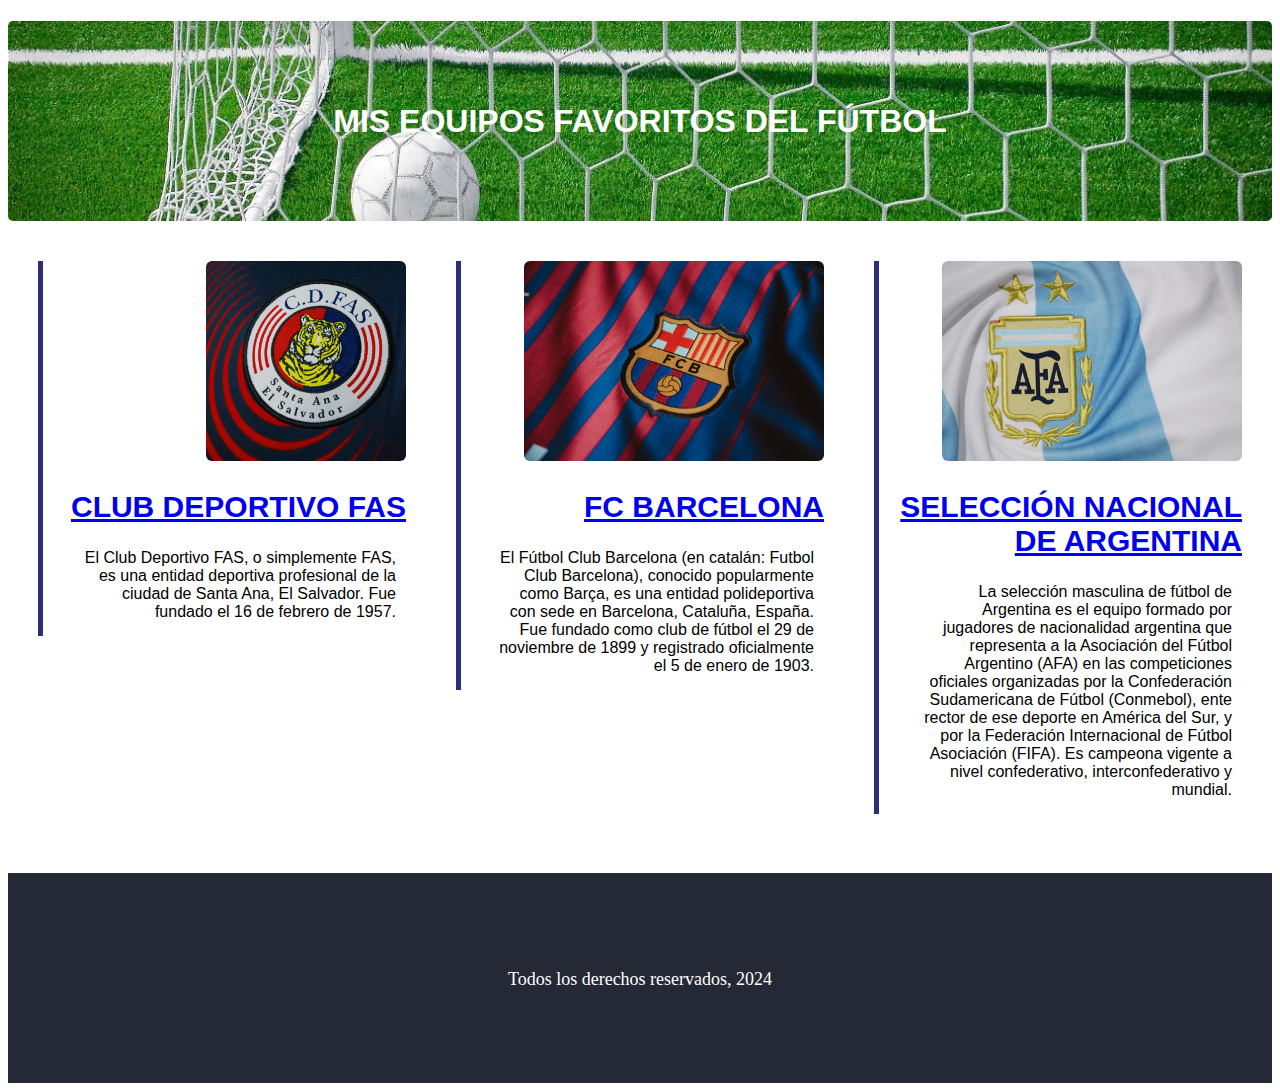
<file: Desafío 1/Index.html>
<!DOCTYPE html>
<html lang="en">
<head>
    <meta charset="UTF-8">
    <meta name="viewport" content="width=device-width, initial-scale=1.0">
    <title>MIS EQUIPOS FAVORITOS</title>
    <link href="css/styles.css" rel="stylesheet">
</head>
<body>
    <header class="hd">
        <h1 class="title-hd">MIS EQUIPOS FAVORITOS DEL FÚTBOL</h1>
    </header>
    <main>
        <div class="frames">
            <div class="frame-main">
                <div class="container">
                    <div class="pic-main">
                        <img src="img/FAS.jpg" height="200px" class="img-tm">
                    </div>
                    <div>
                        <h2 class="title-frm"><a href="art-1.html">CLUB DEPORTIVO FAS</a></h2>
                        <p class="brf-dscrpt">El Club Deportivo FAS, o simplemente FAS, es una 
                            entidad deportiva profesional de la ciudad de 
                            Santa Ana, El Salvador. Fue fundado el 
                            16 de febrero de 1957.</p>
                    </div>
                </div>
            </div>
            <div class="frame-main">
                <div class="container">
                    <div class="pic-main">
                        <img src="img/Barca.jpg" height="200px" class="img-tm">
                    </div>
                    <div>
                        <h2 class="title-frm"><a href="barca.html">FC BARCELONA</a></h2>
                        <p class="brf-dscrpt">El Fútbol Club Barcelona (en catalán: Futbol Club 
                            Barcelona), conocido popularmente como Barça,
                            ​ es una entidad polideportiva con sede en Barcelona,
                            Cataluña, España. Fue fundado como club de fútbol 
                            el 29 de noviembre de 1899 y registrado oficialmente
                            el 5 de enero de 1903.</p>
                    </div>
                </div>
            </div>
            <div class="frame-main">
                <div class="container">
                    <div class="pic-main">
                        <img src="img/AFA.jpg" height="200px" class="img-tm">
                    </div>
                    <div>
                        <h2 class="title-frm"><a href="afa.html">SELECCIÓN NACIONAL DE ARGENTINA</a></h2>
                        <p class="brf-dscrpt">La selección masculina de fútbol de Argentina es el 
                            equipo formado por jugadores de nacionalidad 
                            argentina que representa a la Asociación del Fútbol
                            Argentino (AFA) en las competiciones oficiales 
                            organizadas por la Confederación Sudamericana de 
                            Fútbol (Conmebol), ente rector de ese deporte en 
                            América del Sur, y por la Federación Internacional 
                            de Fútbol Asociación (FIFA). 
                            Es campeona vigente a nivel confederativo, 
                            interconfederativo y mundial.</p>
                    </div>
                </div>
            </div>
        </div>
    </main>
    <footer class="ft">
        <p class="ft-p">Todos los derechos reservados, 2024</p>
    </footer>
</body>
</html>
</file>
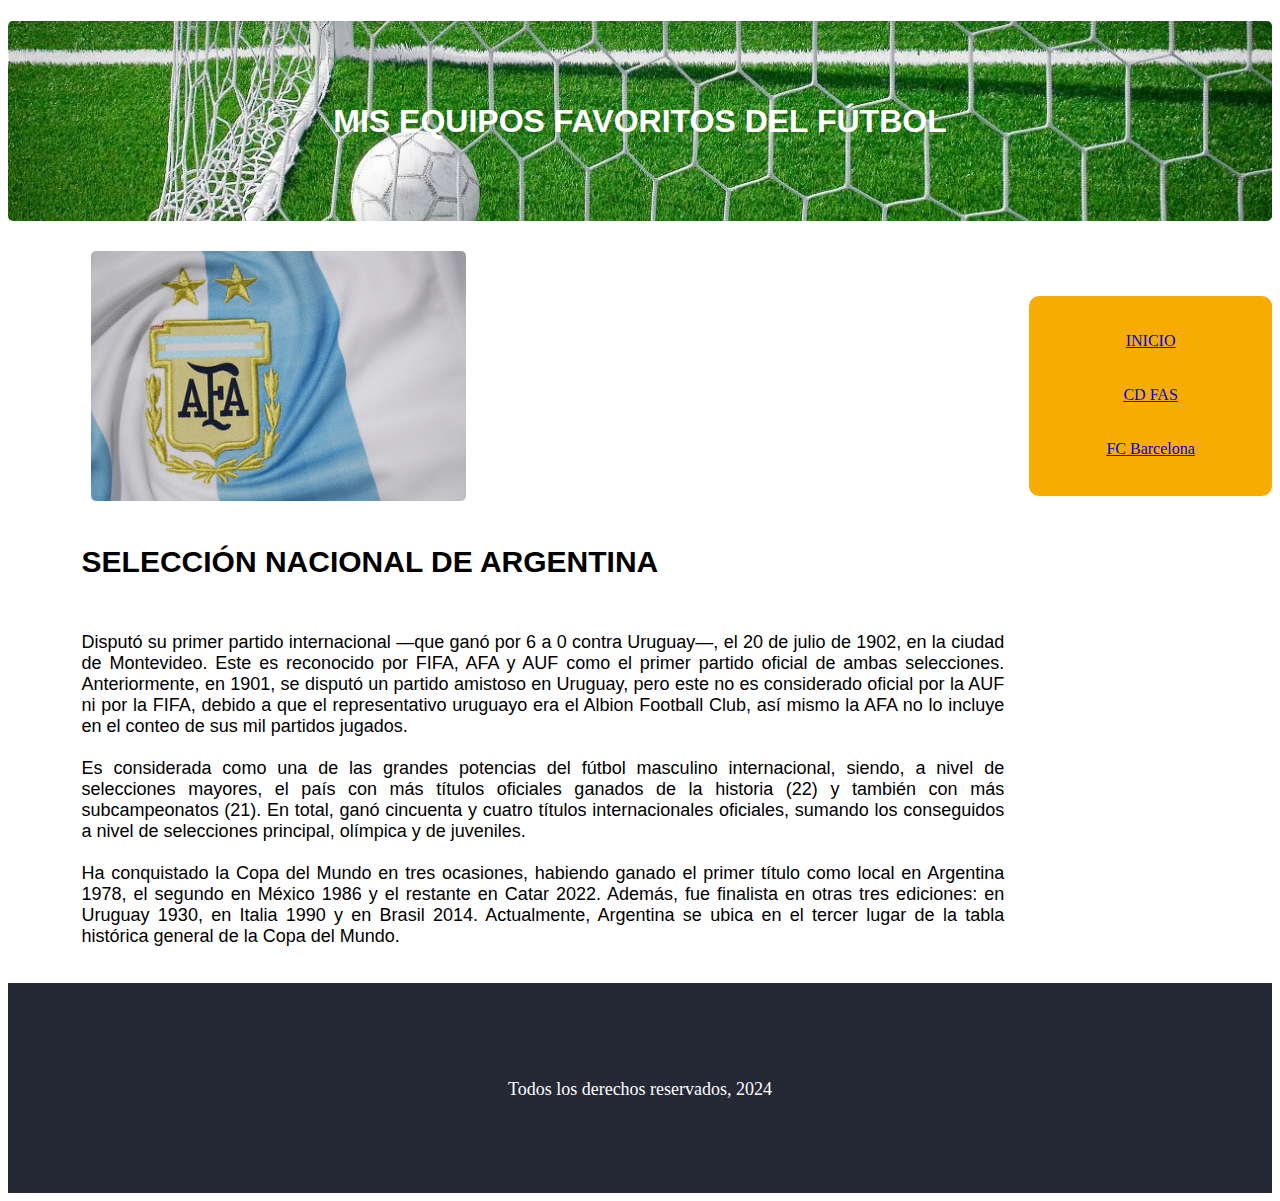
<file: Desafío 1/afa.html>
<!DOCTYPE html>
<html lang="en">
<head>
    <meta charset="UTF-8">
    <meta name="viewport" content="width=device-width, initial-scale=1.0">
    <title>AFA</title>
    <link href="css/styles.css" rel="stylesheet">
</head>
<body>
    <header class="hd">
        <h1 class="title-hd">MIS EQUIPOS FAVORITOS DEL FÚTBOL</h1>
    </header>
    <main>
        <div class="frm-art">
            <div class="art">
                <div class="img-art">
                    <img src="img/AFA.jpg" height="250px" class="img-tm-art">
                </div>
                <div class="title-art">
                    <h2 class="title-artc">SELECCIÓN NACIONAL DE ARGENTINA</h2>
                </div>
                <div class="art-content">
                    <p class="p-art">
                        Disputó su primer partido internacional —que ganó por 6 a 0 contra Uruguay—, el 20 de julio de 1902, en la ciudad de Montevideo. Este es reconocido por FIFA, AFA y AUF como el primer partido oficial de ambas selecciones. Anteriormente, en 1901, se disputó un partido amistoso en Uruguay, pero este no es considerado oficial por la AUF ni por la FIFA, debido a que el representativo uruguayo era el Albion Football Club, así mismo la AFA no lo incluye en el conteo de sus mil partidos jugados.<br> 
                        <br>Es considerada como una de las grandes potencias del fútbol masculino internacional, siendo, a nivel de selecciones mayores, el país con más títulos oficiales ganados de la historia (22) y también con más subcampeonatos (21). En total, ganó cincuenta y cuatro títulos internacionales oficiales, sumando los conseguidos a nivel de selecciones principal, olímpica y de juveniles.<br>
                        <br>Ha conquistado la Copa del Mundo en tres ocasiones, habiendo ganado el primer título como local en Argentina 1978, el segundo en México 1986 y el restante en Catar 2022. Además, fue finalista en otras tres ediciones: en Uruguay 1930, en Italia 1990 y en Brasil 2014. Actualmente, Argentina se ubica en el tercer lugar de la tabla histórica general de la Copa del Mundo.
                    </p>
                </div>
            </div>
            <div class="ref">
                <p class="lnk"><a href="Index.html">INICIO</a></p>
                <p class="lnk"><a href="art-1.html">CD FAS</a></p>
                <P class="lnk"><a href="barca.html">FC Barcelona</a></P>    
            </div>
        </div>
    </main>
    <footer class="ft">
        <p class="ft-p">Todos los derechos reservados, 2024</p>
    </footer>
</body>
</html>
</file>
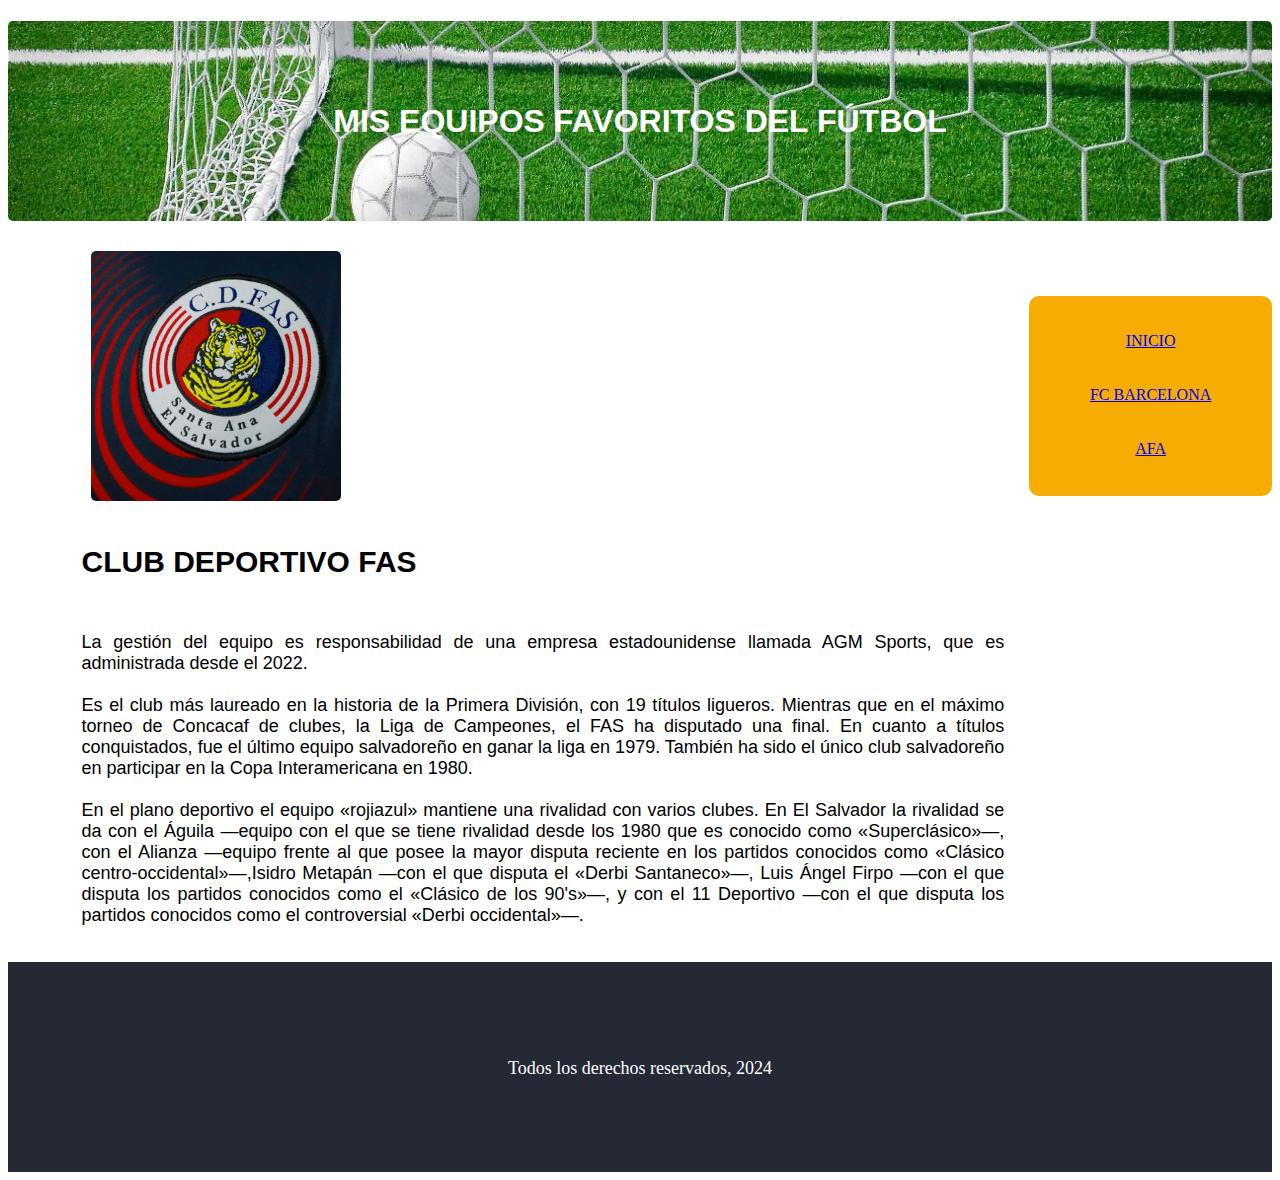
<file: Desafío 1/art-1.html>
<!DOCTYPE html>
<html lang="en">
<head>
    <meta charset="UTF-8">
    <meta name="viewport" content="width=device-width, initial-scale=1.0">
    <title>CD FAS</title>
    <link href="css/styles.css" rel="stylesheet">
</head>
<body>
    <header class="hd">
        <h1 class="title-hd">MIS EQUIPOS FAVORITOS DEL FÚTBOL</h1>
    </header>
    <main>
        <div class="frm-art">
            <div class="art">
                <div class="img-art">
                    <img src="img/FAS.jpg" height="250px" class="img-tm-art">
                </div>
                <div class="title-art">
                    <h2 class="title-artc">CLUB DEPORTIVO FAS</h2>
                </div>
                <div class="art-content">
                    <p class="p-art">
                        La gestión del equipo es responsabilidad de una empresa 
                        estadounidense llamada AGM Sports, que es administrada desde el 
                        2022.<br>
                        <br>Es el club más laureado en la historia de la Primera 
                        División,​ con 19 títulos ligueros. Mientras que en el 
                        máximo torneo de Concacaf de clubes, la Liga de Campeones,
                        el FAS ha disputado una final. En cuanto a títulos conquistados,
                        fue el último equipo salvadoreño en ganar la liga en 1979. 
                        También ha sido el único club salvadoreño en participar en la 
                        Copa Interamericana en 1980.<br>
                        <br>En el plano deportivo el equipo «rojiazul» mantiene
                        una rivalidad con varios clubes. En El Salvador 
                        la rivalidad se da con el Águila —equipo con el que se
                            tiene rivalidad desde los 1980 que es conocido como 
                            «Superclásico»—​, con el Alianza —equipo frente al que 
                            posee la mayor disputa reciente en los partidos 
                            conocidos como «Clásico centro-occidental»—,​ 
                            Isidro Metapán —con el que disputa el «Derbi Santaneco»—,
                            ​ Luis Ángel Firpo —con el que disputa los partidos 
                            conocidos como el «Clásico de los 90's»—, y con el 11 
                            Deportivo —con el que disputa los partidos conocidos como 
                            el controversial «Derbi occidental»—.
                    </p>
                </div>
            </div>
            <div class="ref">
                <p class="lnk"><a href="Index.html">INICIO</a></p>
                <p class="lnk"><a href="barca.html">FC BARCELONA</a></p>
                <P class="lnk"><a href="afa.html">AFA</a></P>    
            </div>
        </div>
    </main>
    <footer class="ft">
        <p class="ft-p">Todos los derechos reservados, 2024</p>
    </footer>
</body>
</html>
</file>
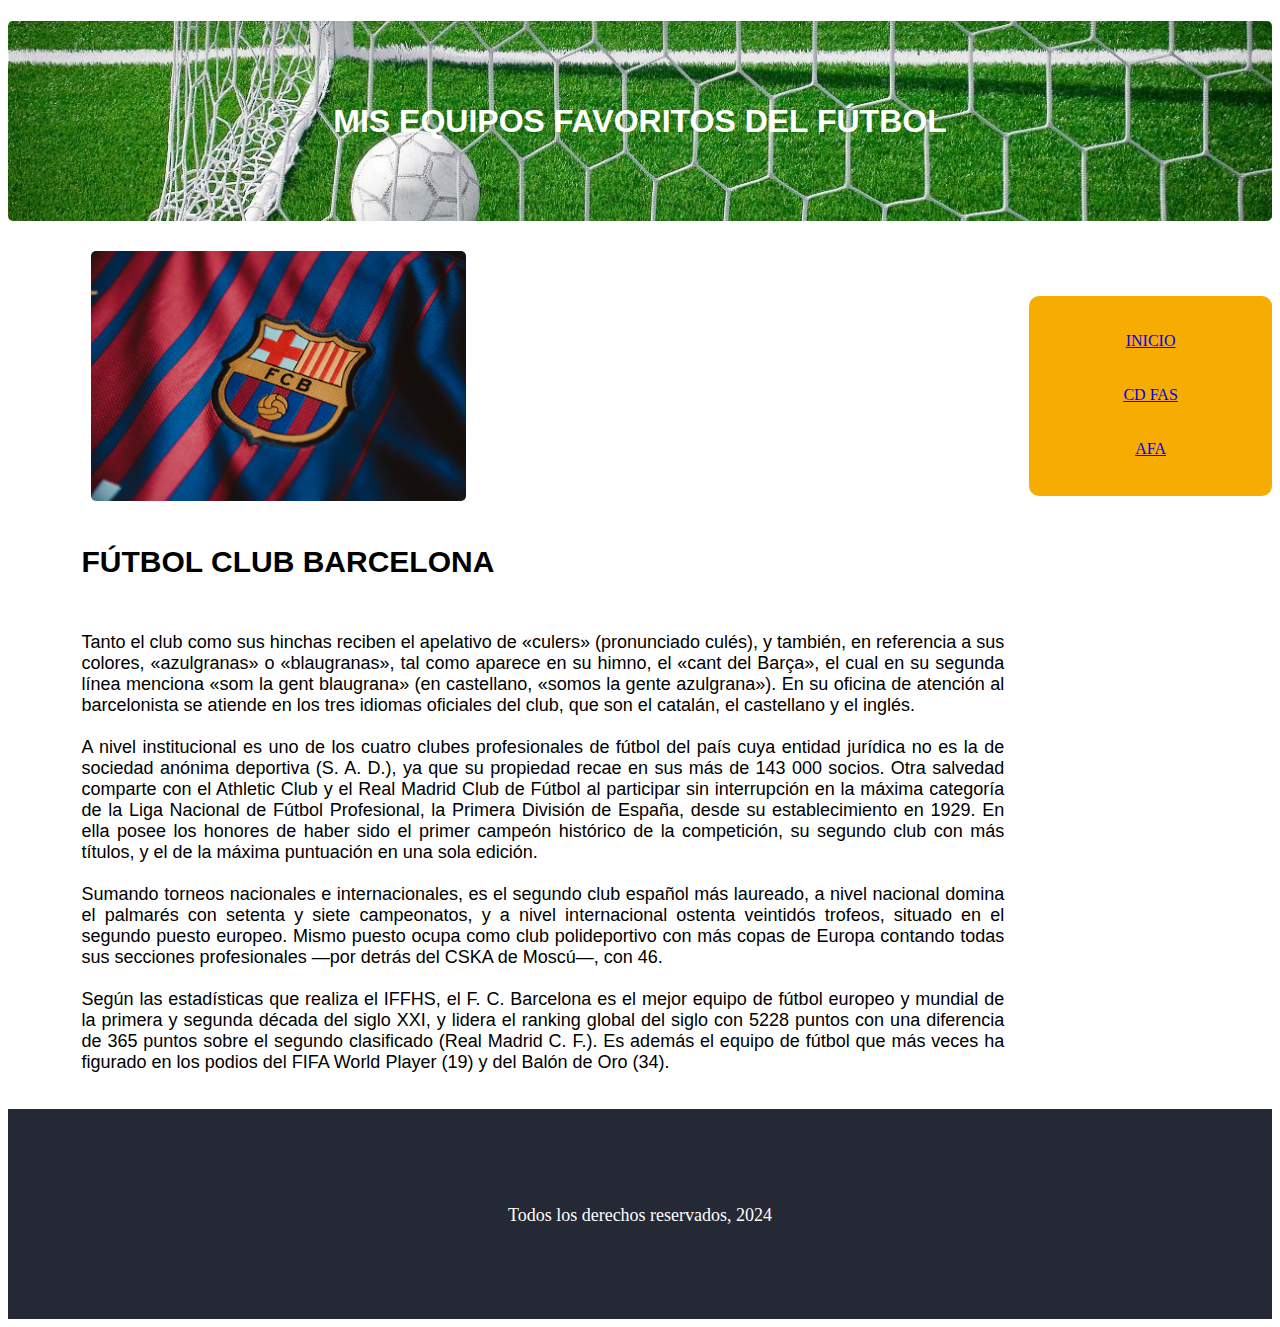
<file: Desafío 1/barca.html>
<!DOCTYPE html>
<html lang="en">
<head>
    <meta charset="UTF-8">
    <meta name="viewport" content="width=device-width, initial-scale=1.0">
    <title>FC Barcelona</title>
    <link href="css/styles.css" rel="stylesheet">
</head>
<body>
    <header class="hd">
        <h1 class="title-hd">MIS EQUIPOS FAVORITOS DEL FÚTBOL</h1>
    </header>
    <main>
        <div class="frm-art">
            <div class="art">
                <div class="img-art">
                    <img src="img/Barca.jpg" height="250px" class="img-tm-art">
                </div>
                <div class="title-art">
                    <h2 class="title-artc">FÚTBOL CLUB BARCELONA</h2>
                </div>
                <div class="art-content">
                    <p class="p-art">
                        Tanto el club como sus hinchas reciben el apelativo de «culers» (pronunciado culés), y también, en referencia a sus colores, «azulgranas» o «blaugranas», tal como aparece en su himno, el «cant del Barça», el cual en su segunda línea menciona «som la gent blaugrana» (en castellano, «somos la gente azulgrana»). En su oficina de atención al barcelonista se atiende en los tres idiomas oficiales del club, que son el catalán, el castellano y el inglés. <br>
                        <br>A nivel institucional es uno de los cuatro clubes profesionales de fútbol del país cuya entidad jurídica no es la de sociedad anónima deportiva (S. A. D.), ya que su propiedad recae en sus más de 143 000 socios. Otra salvedad comparte con el Athletic Club y el Real Madrid Club de Fútbol al participar sin interrupción en la máxima categoría de la Liga Nacional de Fútbol Profesional, la Primera División de España, desde su establecimiento en 1929. En ella posee los honores de haber sido el primer campeón histórico de la competición, su segundo club con más títulos, y el de la máxima puntuación en una sola edición. <br>
                        <br>Sumando torneos nacionales e internacionales, es el segundo club español más laureado, a nivel nacional domina el palmarés con setenta y siete campeonatos, y a nivel internacional ostenta veintidós trofeos, situado en el segundo puesto europeo. Mismo puesto ocupa como club polideportivo con más copas de Europa contando todas sus secciones profesionales —por detrás del CSKA de Moscú—, con 46. <br> 
                        <br>Según las estadísticas que realiza el IFFHS, el F. C. Barcelona es el mejor equipo de fútbol europeo y mundial de la primera y segunda década del siglo XXI, y lidera el ranking global del siglo con 5228 puntos con una diferencia de 365 puntos sobre el segundo clasificado (Real Madrid C. F.). Es además el equipo de fútbol que más veces ha figurado en los podios del FIFA World Player (19) y del Balón de Oro (34).
                    </p>
                </div>
            </div>
            <div class="ref">
                <p class="lnk"><a href="Index.html">INICIO</a></p>
                <p class="lnk"><a href="art-1.html">CD FAS</a></p>
                <P class="lnk"><a href="afa.html">AFA</a></P>    
            </div>
        </div>
    </main>
    <footer class="ft">
        <p class="ft-p">Todos los derechos reservados, 2024</p>
    </footer>
</body>
</html>
</file>
<file: Desafío 1/css/styles.css>
body{
    background-color: white;
}

.hd{
    background-image:url("../img/header.jpg");
    background-repeat: no-repeat;
    background-size: cover;
    height: 200px;
    border-radius: 5px;
    margin-top: 0px;
    padding-top: 0px;
}

.title-hd{
    text-align: center;
    line-height: 200px;
    font-family:Impact, Haettenschweiler, 'Arial Narrow Bold', sans-serif;
    color: white;
}

.frames{
    margin-top: 15px;
    margin-bottom: 15px;
    margin-left: 5px;
    margin-right: 5px;
    display: flex;
}

.frame-main{
    width: 33%;
    height: auto;
    padding-left: 25px;
    padding-right: 25px;
    padding-top: 25px;
    padding-bottom: 25px;
}

.container{
    border-style: solid;
    border-color: #2f2c79;
    border-bottom: none;
    border-top: none;
    border-right: none;
    border-width: 5px;
    background-color: white;
}

.pic-main{
    text-align: right;
    background-color: white;
}

.img-tm{
    border-radius: 6px;
}

.title-frm{
    font-size: 30px;
    text-align: right;
    font-family: Arial, Helvetica, sans-serif;
}

.brf-dscrpt{
    text-align: right;
    padding-left: 30px;
    padding-right: 10px;
    padding-top: 0px;
    padding-bottom: 15px;
    font-family: Arial, Helvetica, sans-serif;
}

.ft{
    background-color: rgb(37, 40, 53);
    height: 210px;
}

.ft-p{
    text-align: center;
    color: white;
    font-size: 18px;
    padding-top: 96px;
}

.frm-art{
    display: flex;
}

.art{
    width: 80%;
    text-align: left;
    margin-top: 30px;
    margin-left: 25px;
}

.img-art{
    padding-left: 6%;
}

.img-tm-art{
    border-radius: 5px;
}

.title-art{
    padding-top: 15px;
    padding-left: 5%;
    padding-bottom: 10px;
}

.title-artc{
    font-size: 30px;
    text-align: left;
    font-family: Arial, Helvetica, sans-serif;
}

.art-content{
    padding-left: 5%;
    text-align: justify;
}

.p-art{
    font-family: Arial, Helvetica, sans-serif;
    font-size: 18px;
}

.ref{
    margin-left: 25px;
    margin-top: 75px;
    width: 20%;
    height: 200px;
    background-color: #f7ac02;
    text-align: center;
    border-radius: 10px;
}

.lnk{
    padding-top: 20px;
}

@media only screen and (max-width: 1200px) {
    .frames{
        display: inline;
    }
    
    .frame-main{
        width: 85%;
    }

    .frm-art{
        display: inline;
    }

    .art{
        width: 85%;
    }

    .ref{
        width: 50%;
        margin-left: 25%;
    }
}
</file>
